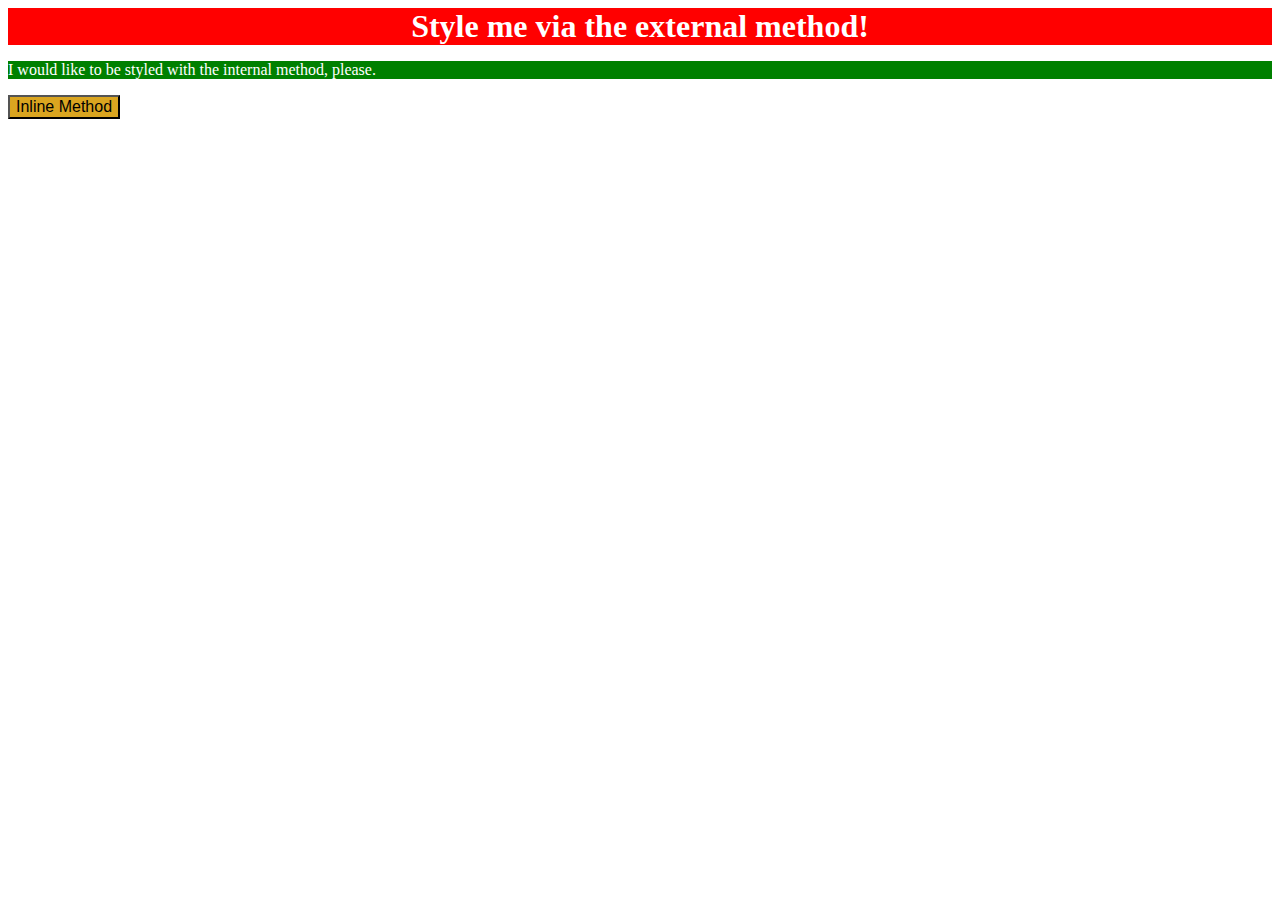
<file: foundations/01-css-methods/index.html>
<!DOCTYPE html>
<html lang="en">
  <head>
    <meta charset="UTF-8">
    <meta http-equiv="X-UA-Compatible" content="IE=edge">
    <meta name="viewport" content="width=device-width, initial-scale=1.0">
    <title>Methods for Adding CSS</title>
    <link rel="stylesheet" href="./css/styles.css">
    <style>
      p {
        background-color: green;
        color: white;
        font-size: 1rem;
      }
    </style>
  </head>
  <body>
    <div>Style me via the external method!</div>
    <p>I would like to be styled with the internal method, please.</p>
    <button style="background-color: goldenrod; font-size: 1rem;">Inline Method</button>
  </body>
</html>
</file>
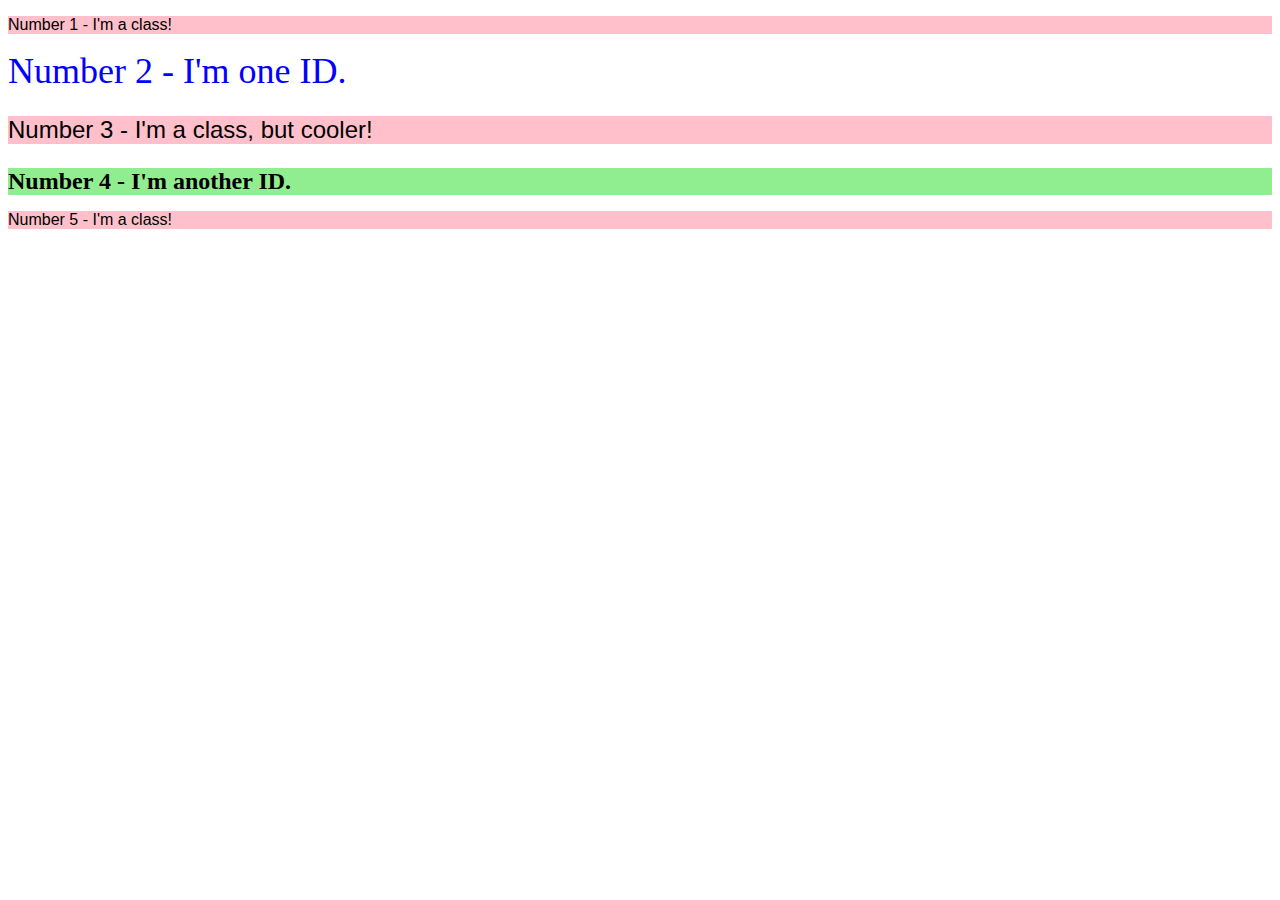
<file: foundations/02-class-id-selectors/index.html>
<!DOCTYPE html>
<html lang="en">
  <head>
    <meta charset="UTF-8">
    <meta http-equiv="X-UA-Compatible" content="IE=edge">
    <meta name="viewport" content="width=device-width, initial-scale=1.0">
    <title>Class and ID Selectors</title>
    <link rel="stylesheet" href="style.css">
  </head>
  <body>
    <p class="p-class">Number 1 - I'm a class!</p>
    <div id="juan">Number 2 - I'm one ID.</div>
    <p class="p-class cooler">Number 3 - I'm a class, but cooler!</p>
    <div id="dos" class="cooler">Number 4 - I'm another ID.</div>
    <p class="p-class">Number 5 - I'm a class!</p>
  </body>
</html>
</file>
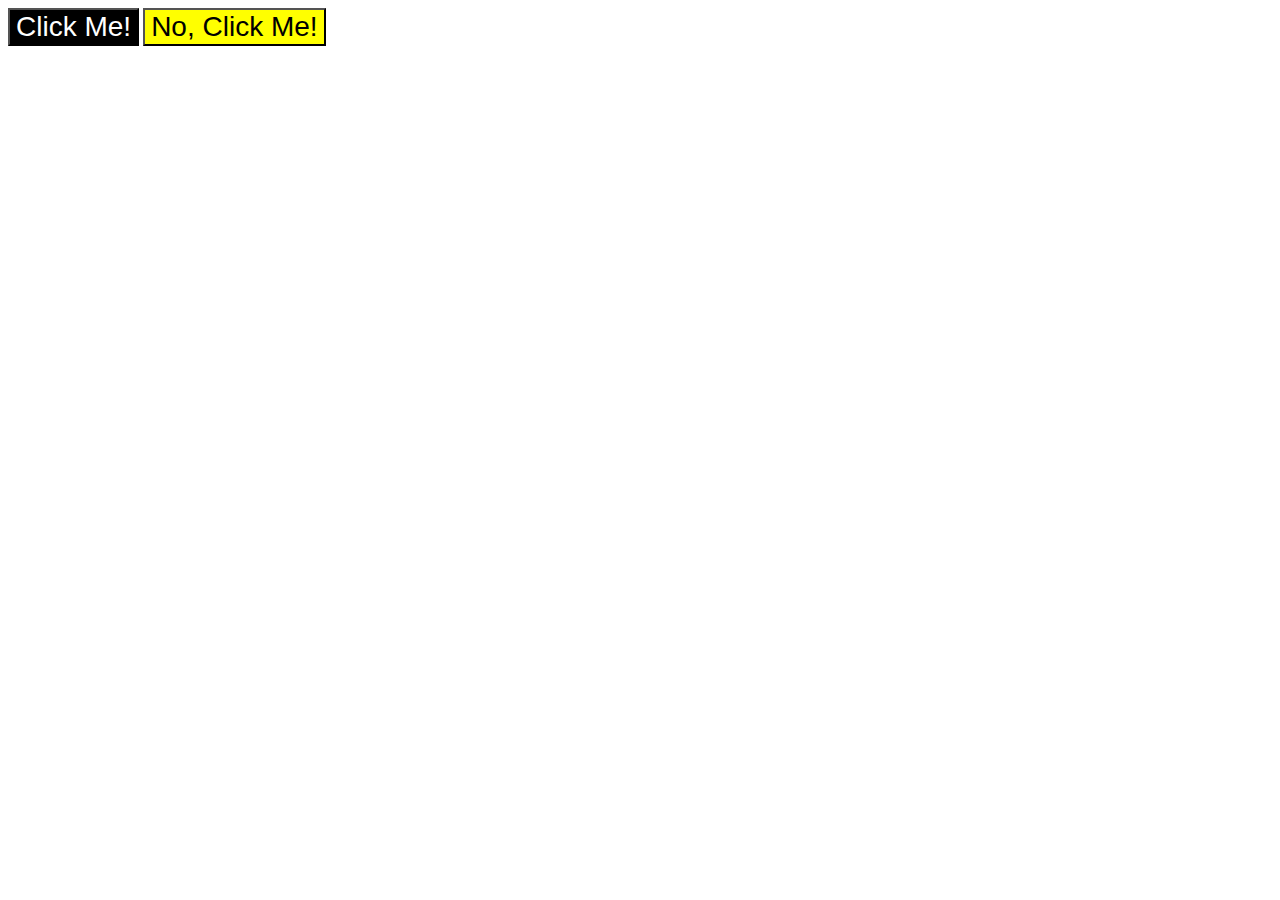
<file: foundations/03-grouping-selectors/index.html>
<!DOCTYPE html>
<html lang="en">
  <head>
    <meta charset="UTF-8">
    <meta http-equiv="X-UA-Compatible" content="IE=edge">
    <meta name="viewport" content="width=device-width, initial-scale=1.0">
    <title>Grouping Selectors</title>
    <link rel="stylesheet" href="style.css">
  </head>
  <body>
    <button class="button1">Click Me!</button>
    <button class="button2">No, Click Me!</button>
  </body>
</html>
</file>
<file: foundations/01-css-methods/css/styles.css>
div {
    background-color: red;
    color: white;
    text-align: center;
    font-weight: 700;
    font-size: 2rem;
}
</file>
<file: foundations/02-class-id-selectors/style.css>
.p-class {
    background-color: pink;
    font-family: -apple-system, BlinkMacSystemFont,
    “Verdana”, “DejaVu Sans”, sans-serif;
}

.cooler {
    font-size: 24px;
}

#juan {
    color: blue;
    font-size: 36px;
}

#dos {
    background-color: lightgreen;
    font-weight: bold;
}
</file>
<file: foundations/03-grouping-selectors/style.css>
.button1, .button2 {
    font-family: -apple-system, BlinkMacSystemFont,
    “Helvetica”, “Times New Roman”, sans-serif;
    font-size: 28px;
}

.button1 {
    color: white;
    background-color: black;
}

.button2 {
    background-color: yellow;
}
</file>
